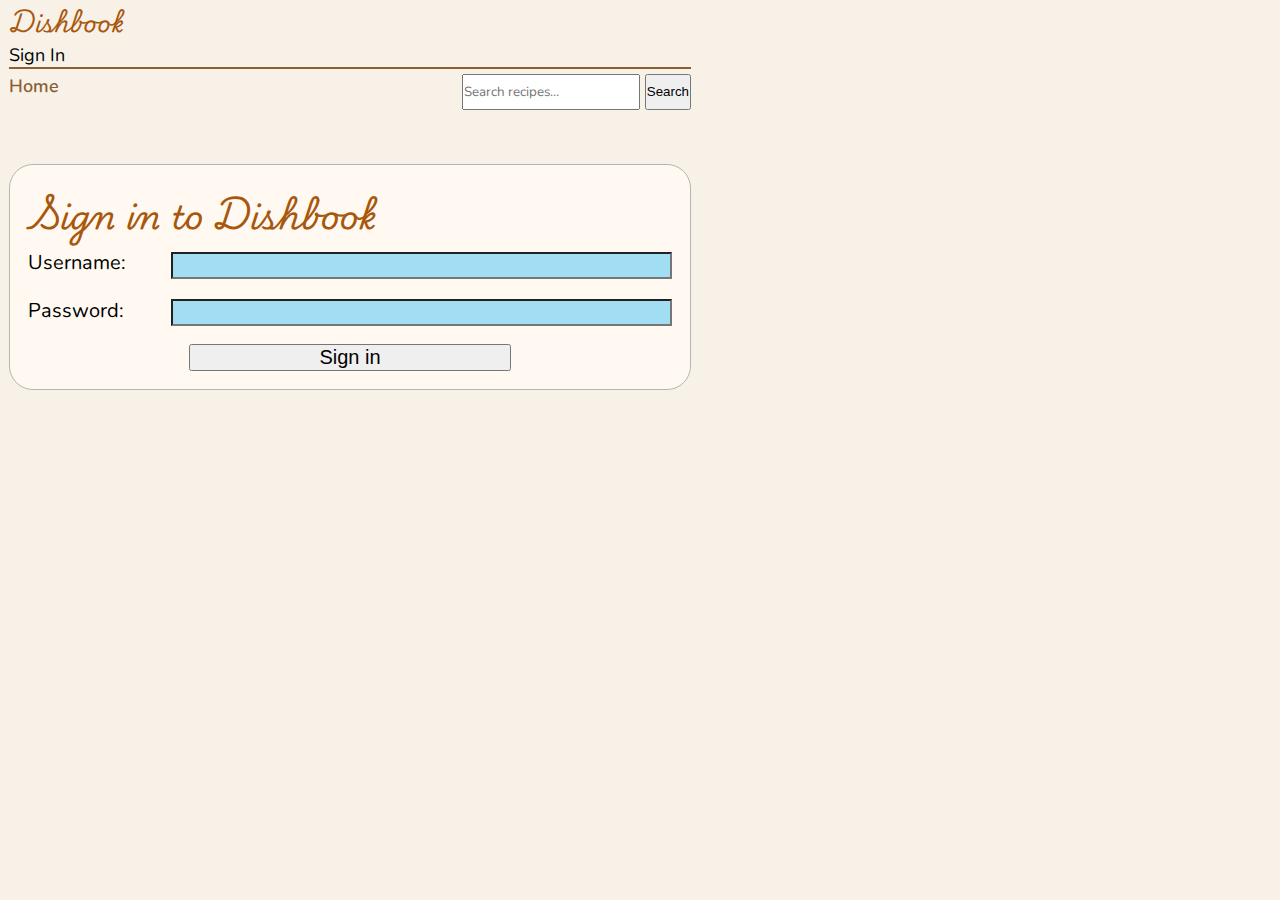
<file: dishbook/templates/login.html>
<!doctype html>
<meta charset="utf-8" />
<meta name="viewport" content="width=device-width, initial-scale=1">
<link rel="preconnect" href="https://fonts.googleapis.com">
<link rel="preconnect" href="https://fonts.gstatic.com" crossorigin>
<link href="https://fonts.googleapis.com/css2?family=Nunito:ital,wght@0,200..1000;1,200..1000&family=Playwrite+US+Trad&display=swap" rel="stylesheet">
<link rel="stylesheet" href="/static/main.css">
<title>Dishbook — Sign In</title>

<body>
  <header>
    <h1 class="title">Dishbook</h1>

    Sign In

    <hr>

    <nav>
      <ul>
          <li><a href="/static/index.html">Home</a></li>
          <li class="visually-hidden"><a href="/static/profile.html">My Cookbook</a><li>
      </ul>
        <form action="/static/search.html" method="get">
          <input name="q" placeholder="Search recipes…" />
          <button>Search</button>
      </form>
    </nav>
  </header>

  <main>
      <div class="stylized-section-cream">
          <h2 class="title-main">Sign in to Dishbook</h2>
          <nav id="login-screen">
            <form action="/static/profile.html" method="post">

                <div>
                    <label class="login" for="username">Username: </label>
                    <input class="login-box" name="username"/>
                </div>

                <div>
                    <label class="login" for="password">Password: </label>
                    <input class="login-box" name="password" type="password"/>
                </div>

                    <button class="login" id="searchbar">Sign in</button>

            </form>
          </nav>
      </div>
  </main>
</body>
</file>
<file: static/main.css>
* { margin: 0; padding: 0; box-sizing: border-box; }

html{
    display:flex;
    font-family: "Nunito", sans-serif;
    font-size: 18px;
    background-color: #F7F1E8;
    max-width: 700px;
}

body{
    display: flex;
    flex-direction: column;
    padding: 0 0.5rem;
    gap: 3rem;
    width: 100%;

}

input{
    font-family: "Nunito", sans-serif;
}

input[type=number][size]{
    width: calc(attr(size type(<number>)) * 1ch + 2rem);
}

output{
    color:red;
}

textarea{
    resize: vertical;
    width: 100%;
    vertical-align: top;
}

#body-header{
    display: flex;
    flex-direction: column;
    padding-bottom: 2rem;
}

#body-header ul{
    display: flex;
    column-gap: 1.5rem;
    row-gap: 0;
    flex-wrap: wrap;
}

#body-header ul.tags{
    display: flex;
    flex-direction: row;
    column-gap: 0.5rem;
}

#body-header input{
    width: 100%;
    padding: 0.25rem;
}

#profile-header{
    display: flex;
    justify-content: space-between;
}
#profile-header img{
    width: 5rem;
    height: 5rem;
}

#profile-info{
    display: flex;
    gap: 1rem;
}

#header-title{
    display: flex;
    flex-direction: row;
    justify-content: space-between;
    align-items: flex-end;
    gap: 1rem;
}

header{
    display: flex;
    border-bottom-width: 1px;
    flex-direction: column;
}

header ul{
    display: flex;
    flex-direction: row;
    gap: 1rem;
}

nav{
    display: flex;
    flex-direction: row;
    justify-content: space-between;
    gap: 1rem;
    padding-top: 0.25rem;
    height: auto;
}

nav form{
    display: flex;
    gap: 0.25rem;
    flex-shrink: 1;
    height: 2rem;
}

.stylized-section-cream{
    padding: 1rem;
    border-width: 1px;
    border-radius: 24px;
    border-color: #B5B5B5;
    border-style: solid;
    background-color: #FFF9F1;

}
.stylized-section-white{
    display: flex;
    flex-direction: column;
    padding: 0.5rem;
    height: fit-content;
    width: calc((100% - 2rem)/3);
    align-content: start;
    box-shadow: -2px 0px 4px 0px #B5B5B5;
    border-radius: 8px;
    background-color: #FFFFFF;

}


#index-cards{
    display: flex;
    flex-direction: row;
    flex-wrap: wrap;
    gap: 1rem;
    padding: 0.5rem 1rem 0 1rem;
    justify-content: flex-start;
}

.stylized-section-white ul{
    display: flex;
    flex-direction: row;
    column-gap: 0.5rem;
    row-gap: 0;
    flex-wrap: wrap;
    text-wrap: nowrap;
}

.stylized-section-white img{
    max-width: 100%;
}

section div.recipe-body {
    padding-bottom: 2rem;
}


a {
    text-decoration: none;
    color: #8B5E34;
    font-weight: 600;
}

a:hover {
    color: #A8570C;
    text-decoration: underline;
}

ul {
    list-style: none;
}

hr{
    border: none;
    height: 2px;
    background-color: #8B5E34;
}

.title {
    color: #A8570C;
    font-family: "Playwrite US Trad", Arial, cursive;
    font-size: 22.5px; <!--18px * 1.25-->
}

.title-main {
    color: #A8570C;
    font-family: "Playwrite US Trad", Arial, cursive;
    font-size: 32.4px; <!--18px * 1.8-->
}

.title-main form{
    padding: 0.5rem;
    width: 100%;
}

#title-with-button{
    display: flex;
    flex-direction: row;
    gap: 1.0rem;
    align-items: start;
    justify-content: space-between;
}

#title-with-button button{
    padding: 0.25rem;

}

#recipe-info-text{
    font-weight: 600;
    display:flex;
    flex-direction: column;
    flex-wrap: wrap;
    row-gap: 0.5rem;
    column-gap: 0.25rem;
}

#recipe-info-text div{
    display:flex;
    flex-direction: row;
    gap: 1rem;
    justify-content: start;
}

#ingredients-steps{
    display: flex;
    gap: 1rem;
}

#ingredients{
    max-width: 33%;
    flex-grow: 1;
}

#steps{
    max-width: 66%;
    flex-grow: 2;
}

.step-ingredients {
  width: 100%;
  text-indent: 0.5rem;
  padding-bottom: 1rem;
}

.step-ingredients li{
  display: flex;
  flex-direction: row;
  justify-content: space-evenly;
  flex-wrap: nowrap;
  display: list-item !important;
  list-style: disc inside !important;
  gap: 0.25rem;
  padding: 0.25rem 0 0.25rem 0;
}

.step-ingredients li input{
    padding: 0.1rem;
}

#recipe-info-text dt{
  width:25%;
}

#recipe-info-text dd{
    width:75%;
}

.recipe-body{
    line-height: 1.25;
}

ul.recipe-body{
    display: flex;
    flex-direction: column;
    padding: 0 0 0 1rem;
    text-indent: -1rem;
}

ol.recipe-body {
    display: flex;
    flex-direction: column;
    padding: 0 0 0 1em;
}

.button{
    padding: .5em 1em;
    background-color: #8B5E34;
    color: #F7F1E8;
    border-radius: 14px;
}

.button:hover{
    color: #FFF9F1;
    background-color: #A8570C;
}

.visually-hidden{
    display: none;
}

#recipe-image {
    transform: rotate(2deg);
    border-width: 5px;
    border-radius: 3px;
    border-style: solid;
    border-color: #FFFFFF;
    margin-bottom: 0.5rem;
    max-width: 100%;
    max-height: 100%;
}

#recipe-sidebar{
    display:flex;
    flex-direction: column;
    flex-grow: 1;
    max-width: 33%;
    text-wrap: nowrap;
    margin-bottom: 2rem;

}

.recipe-info-container{
    display:flex;
    gap: 1rem;
}

.recipe-info-container div.recipe-body{
    flex-grow: 2;
    max-width: 66%;
}

.login{
    font-size: 20px;
}
.login-box{
    width: 250px;
    height: 25px;
    padding: 0.25rem;
    background-color: #a2def3;
}

#login-screen{
    flex-direction: column;
    gap: 1rem;
}

#login-screen form{
    flex-direction: column;
    align-items: center;
    gap: 1rem;
    height: fit-content;
}

#login-screen form div{
    display: flex;
    gap: 1rem;
    align-items: baseline;
    width: 100%;

}

#login-screen form div input{
    width: 80%;
    height: 1.5rem;
}

#login-screen form div label{
    width: 20%;
}

#login-screen button{
    width: calc(max(50%, 200px));
}

#searchbar{
    font-size: 20px;
}

#index-button-list{
    display: flex;
    flex-direction: row;
    justify-content: center;
    gap: 1rem;
    padding-top: 1rem;
}

@media(max-width: 500px){
    .recipe-info-container {
        display:flex;
        flex-direction: column;
        gap: 2rem;
        padding-bottom: 2rem;
    }

    #recipe-sidebar{
        display:flex;
        flex-direction: column;
        max-width: 100%;
    }

    .recipe-info-container p, #ingredients, #steps{
        max-width: 100%;
    }

    body{ padding: 0;}
    header{padding: 0 0.5rem;}
    hr{margin-left: -1rem; width:120%;}
}

@media(max-width: 700px){

    #login-screen form div{
        display: flex;
        flex-direction: column;
        flex-wrap: wrap;
        gap: 0;
        align-self: baseline;
        width: 100%;

    }

    #login-screen form div input{
        width: 100%;
    }

}

@media(max-width: 600px){
    .stylized-section-white {
        width: calc((100% - 2rem) / 2);
    }

}

@media(max-width: 450px) {
    header nav ul, header nav form{
        flex-direction: column;
        gap:0.5rem;
    }

}

@media(max-width: 400px){
    .stylized-section-white {
        width: calc((100% - 2rem));
    }
}
</file>
